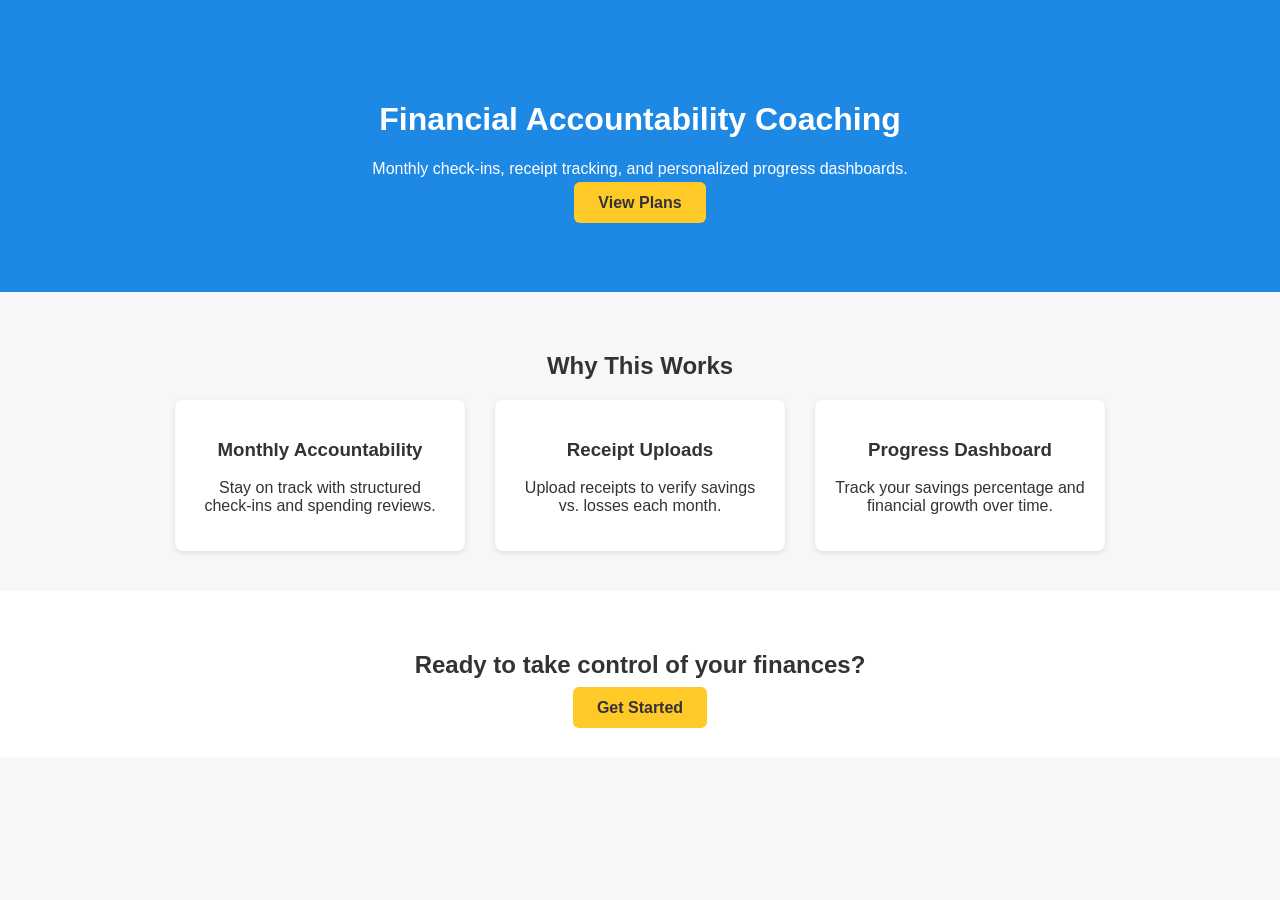
<file: index.html>
<!DOCTYPE html>
<html lang="en">
<head>
    <meta charset="UTF-8">
    <title>Financial Accountability Coaching</title>
    <link rel="stylesheet" href="css/style.css">
</head>

<body>
    <header class="hero">
        <h1>Financial Accountability Coaching</h1>
        <p>Monthly check-ins, receipt tracking, and personalized progress dashboards.</p>
        <a href="pages/pricing.html" class="btn-primary">View Plans</a>
    </header>

    <section class="features">
        <h2>Why This Works</h2>
        <div class="feature-grid">
            <div class="feature">
                <h3>Monthly Accountability</h3>
                <p>Stay on track with structured check-ins and spending reviews.</p>
            </div>
            <div class="feature">
                <h3>Receipt Uploads</h3>
                <p>Upload receipts to verify savings vs. losses each month.</p>
            </div>
            <div class="feature">
                <h3>Progress Dashboard</h3>
                <p>Track your savings percentage and financial growth over time.</p>
            </div>
        </div>
    </section>

    <section class="cta">
        <h2>Ready to take control of your finances?</h2>
        <a href="pages/signup.html" class="btn-primary">Get Started</a>
    </section>
</body>
</html>
</file>
<file: css/style.css>
body {
    margin: 0;
    font-family: Arial, sans-serif;
    background: #f7f7f7;
    color: #333;
}

.hero {
    background: #1e88e5;
    color: white;
    padding: 80px 20px;
    text-align: center;
}

.btn-primary {
    background: #ffca28;
    padding: 12px 24px;
    color: #333;
    text-decoration: none;
    border-radius: 6px;
    font-weight: bold;
}

.features {
    padding: 40px 20px;
    text-align: center;
}

.feature-grid {
    display: flex;
    justify-content: center;
    gap: 30px;
    margin-top: 20px;
}

.feature {
    background: white;
    padding: 20px;
    border-radius: 8px;
    width: 250px;
    box-shadow: 0 2px 6px rgba(0,0,0,0.1);
}

.cta {
    background: #fff;
    padding: 40px 20px;
    text-align: center;
}
</file>
